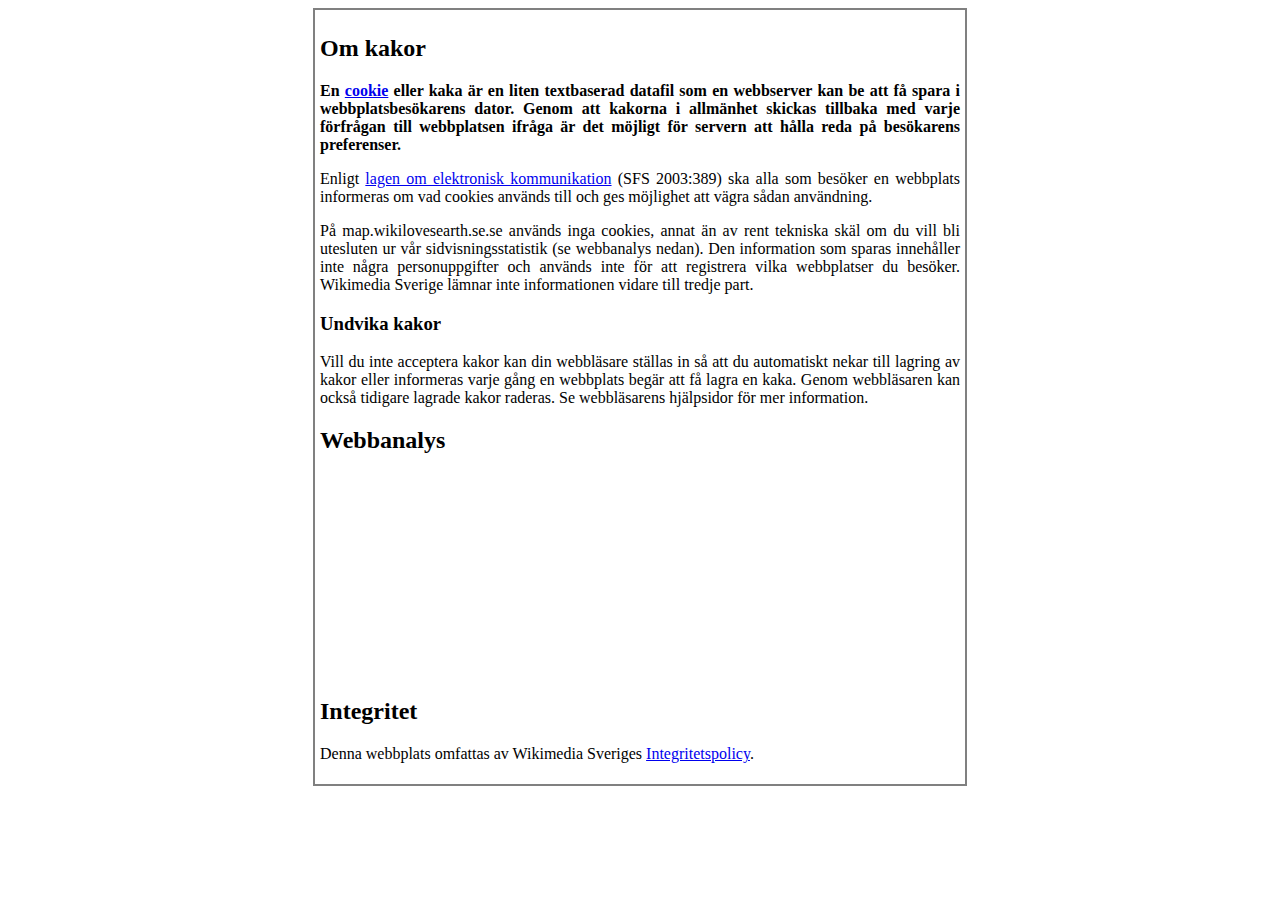
<file: client/src/main/webapp/cookieinfo.html>
<!DOCTYPE HTML>
<html lang="sv">
  <head>
    <meta http-equiv="content-type" content="text/html; charset=utf-8" />
    <title>Wiki Loves Earth 2021 - Naturvårdsregistret</title>

    <style type="text/css">
      html { height: 100% }
      body { text-align:justify; background:white; padding:5px; border:2px solid grey; width:50%; margin-left: auto; margin-right: auto ; }
    </style>
  </head>
  <body>
    <div>
      <h2>Om kakor</h2>

      <p><strong>En&nbsp;<a href="https://sv.wikipedia.org/wiki/Cookie">cookie</a>&nbsp;eller kaka är en liten textbaserad datafil som en webbserver kan be att få spara i webbplatsbesökarens dator. Genom att kakorna i allmänhet skickas tillbaka med varje förfrågan till webbplatsen ifråga är det möjligt för servern att hålla reda på besökarens preferenser.</strong></p>

      <p>​Enligt&nbsp;<a href="https://sv.wikipedia.org/wiki/Lagen_om_elektronisk_kommunikation">lagen om elektronisk kommunikation</a>&nbsp;(SFS 2003:389) ska alla som besöker en webbplats informeras om vad cookies används till och ges möjlighet att vägra sådan användning.</p>

      <p>På map.wikilovesearth.se.se används inga cookies, annat än av rent tekniska skäl om du vill bli utesluten ur vår sidvisningsstatistik (se webbanalys nedan). Den information som sparas innehåller inte några personuppgifter och används inte för att registrera vilka webbplatser du besöker. Wikimedia Sverige lämnar inte informationen vidare till tredje part.&nbsp;</p>

      <h3>Undvika kakor</h3>

      <p>Vill du inte acceptera kakor kan din webbläsare ställas in så att du automatiskt nekar till lagring av kakor eller informeras varje gång en webbplats begär att få lagra en kaka. Genom webbläsaren kan också tidigare lagrade kakor raderas. Se webbläsarens hjälpsidor för mer information.</p>

      <h2>Webbanalys</h2>

      <p><iframe
        style="border: 0; height: 200px; width: 600px;"
        src="https://matomo.wikimedia.se/index.php?module=CoreAdminHome&action=optOut&language=sv&backgroundColor=eee&fontColor=&fontSize=&fontFamily="
        ></iframe></p>

        <h2>Integritet</h2>

        <p>Denna webbplats omfattas av Wikimedia Sveriges <a href="https://se.wikimedia.org/wiki/Integritetspolicy">Integritetspolicy</a>.</p>

    </div>
  </body>
</html>
</file>
